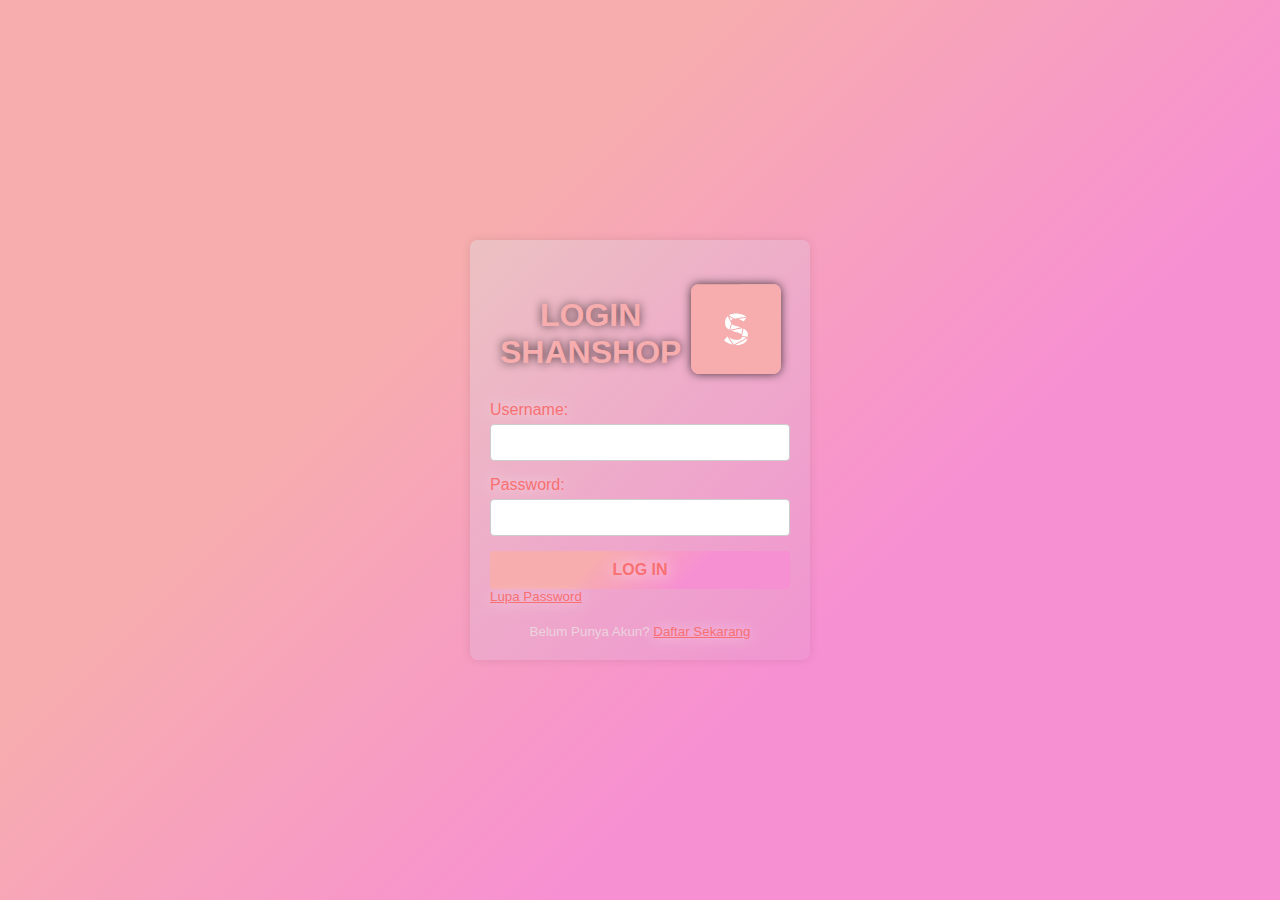
<file: index.html>
<!DOCTYPE html>
<html lang="en">
<head>
    <meta charset="UTF-8">
    <meta name="viewport" content="width=device-width, initial-scale=1.0">
    <title>Login Shanshop</title>
    <link rel="shortcut icon" href="Assets/img/ShanshopLogo.png" type="image/x-icon">
    <link rel="stylesheet" href="Assets/Style/login.css">
</head>
<body>
    <div class="login-container">
        <div class="pp">
            <h2>LOGIN SHANSHOP</h2>
            <img class="img" src="Assets/img/ShanshopLogo.png" alt="Shanshop" width="90px" height="90">
        </div>
        <form id="loginForm">
            <div class="form-group">
                <label class="user" for="username">Username:</label>
                <input type="text" id="username" name="username" >
                <div id="username-error" class="error-message"></div>
            </div>
            <div class="form-group">
                <label class="user" for="password">Password:</label>
                <input type="password" id="password" name="password" >
                <div id="password-error" class="error-message"></div>
            </div>
            <p id="error-message" class="error-message"></p>
            <button class="user-b" type="submit">LOG IN</button>
        </form>
            <div class="pp" align= "Left">
                <small><a class="user" href="lupapw.html">Lupa Password</a></small>
            </div>
        <br>
            <div>
            <small class="seru" >Belum Punya Akun? <a class="user" href="daftar.html">Daftar Sekarang</a></small>
            </div>
    </div>
    <script src="Assets/Script/login.js"></script>
</body>
</html>
</file>
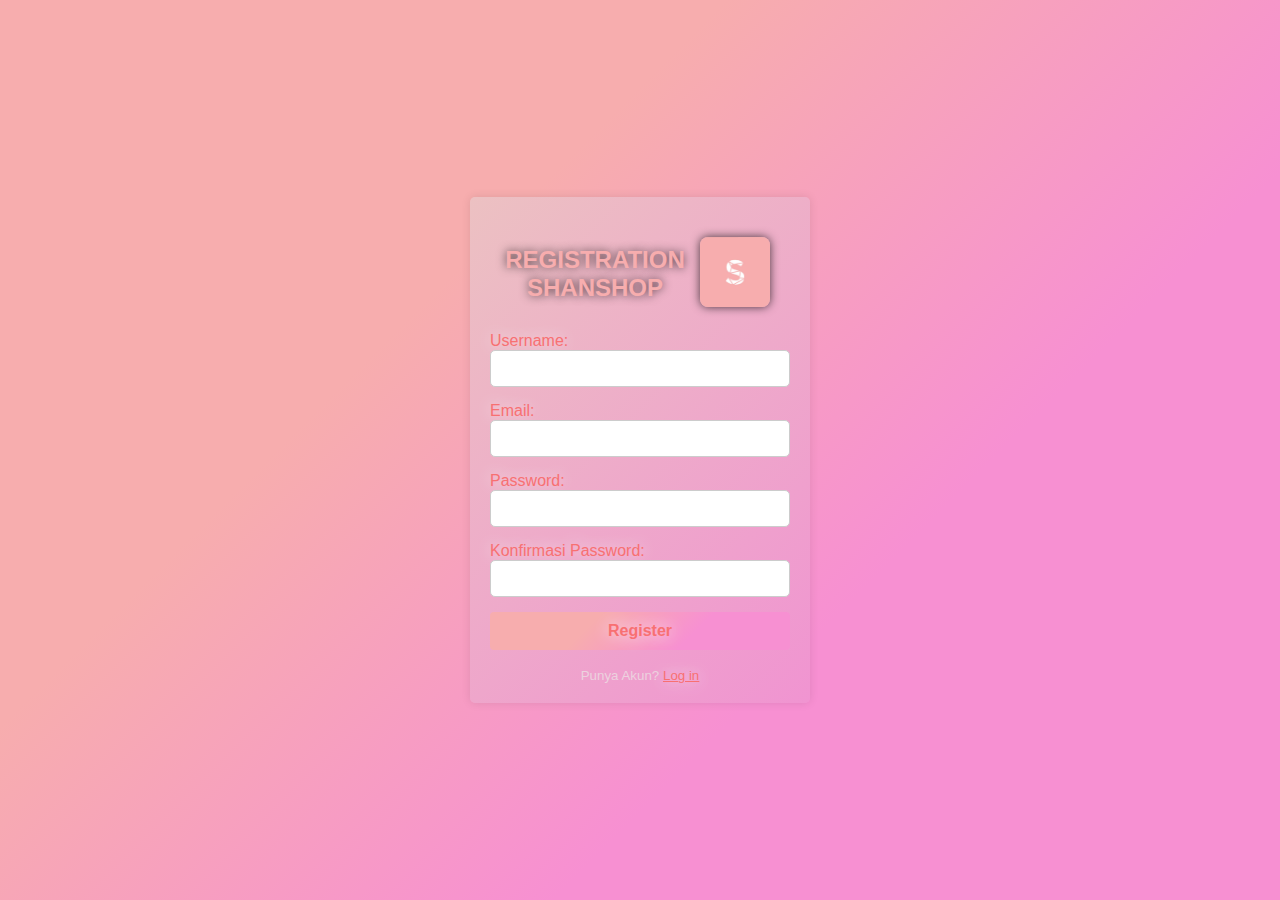
<file: daftar.html>
<!DOCTYPE html>
<html lang="en">
<head>
    <meta charset="UTF-8">
    <meta name="viewport" content="width=device-width, initial-scale=1.0">
    <title>Registration Shanshop</title>
    <link rel="stylesheet" href="Assets/Style/daftar.css">
    <link rel="shortcut icon" href="Assets/img/ShanshopLogo.png" type="image/x-icon">
</head>
<body>
    <div class="container">
        <form id="registrationForm">
            <div class="pp">
                <h2>REGISTRATION SHANSHOP</h2>
                <img class="img" src="Assets/img/ShanshopLogo.png" alt="Shanshop" width="70px" height="70">
            </div>
            <div class="form-group">
                <label class="user" for="username">Username:</label>
                <input type="text" id="username" name="username" >
                <div id="username-error" class="error-message"></div>
            </div>
            <div class="form-group">
                <label class="user" for="email">Email:</label>
                <input type="email" id="email" name="email" >
                <div id="email-error" class="error-message"></div>
            </div>
            <div class="form-group">
                <label class="user" for="password1">Password:</label>
                <input type="password" id="password1" name="password1" >
                <div id="password1-error" class="error-message"></div>
            </div>
            <div class="form-group">
                <label class="user" for="password2">Konfirmasi Password:</label>
                <input type="password" id="password2" name="password2" >
                <div id="password2-error" class="error-message"></div>
            </div>
            <p id="error-message" class="error-message"></p>
            <button class="user-b" type="submit">Register</button>
            <br>
            <small class="seru" align="center">Punya Akun? <a class="user" href="Login.html">Log in</a></small>
        </form>
    </div>
    <script src="Assets/Script/daftar.js"></script>
</body>
</html>
</file>
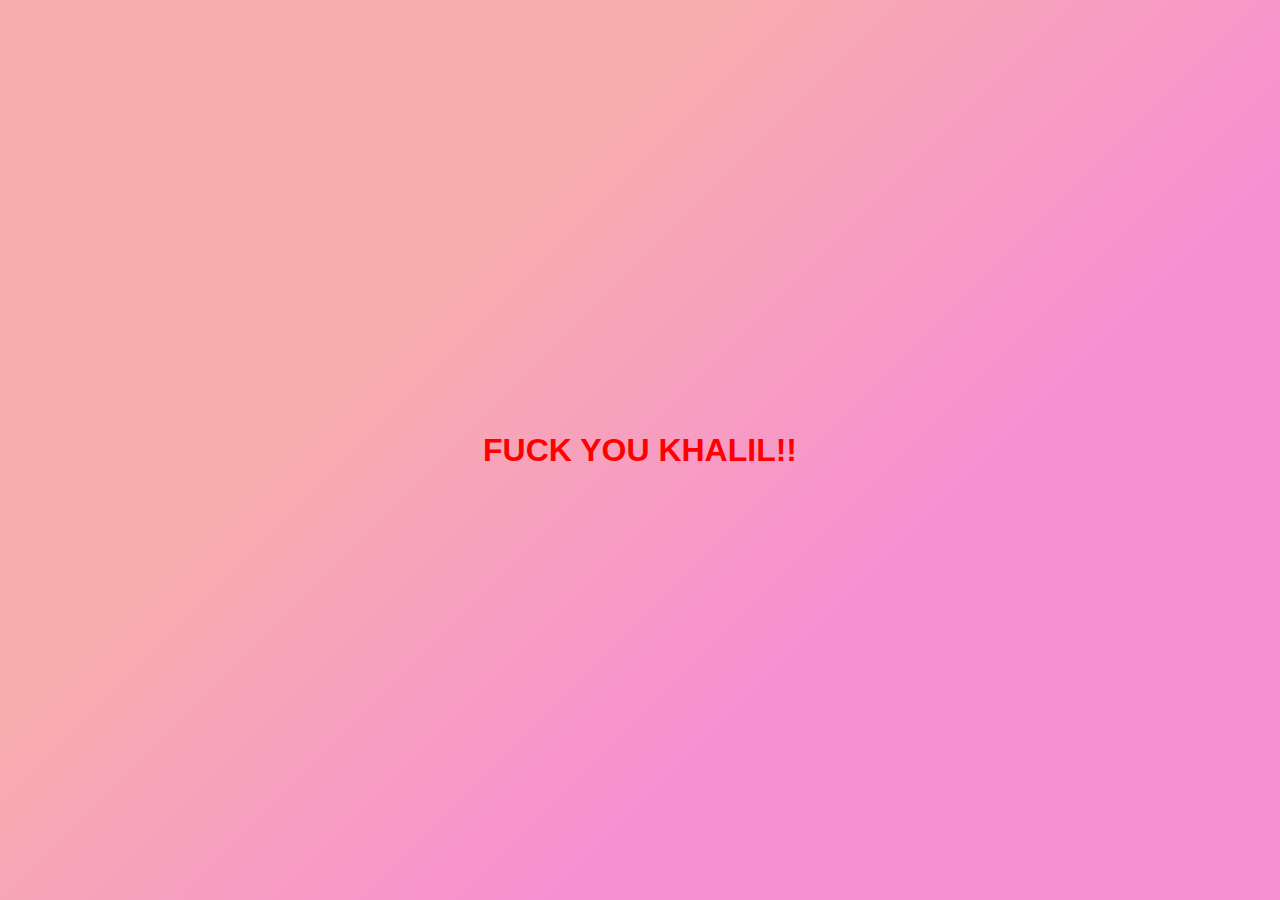
<file: hehe.html>
<!DOCTYPE html>
<html lang="en">
<head>
    <meta charset="UTF-8">
    <meta name="viewport" content="width=device-width, initial-scale=1.0">
    <title>FUCK LIL</title>
    <link rel="shortcut icon" href="Assets/img/ShanshopLogo.png" type="image/x-icon">
    <style>
        body {
    font-family: Arial, sans-serif;
    background: linear-gradient(135deg, #F7ADAE,#F7ADAE,#F790D2, #F790D2);
    display: flex;
    justify-content: center;
    align-items: center;
    height: 100vh;
    margin: 0;
}

        h1{
            color: red;
            margin-top: 25%;
            margin-bottom: 25%;
        }
    </style>
</head>
<body>
    <h1  align="center">FUCK YOU KHALIL!!</h1>
</body>
</html>
</file>
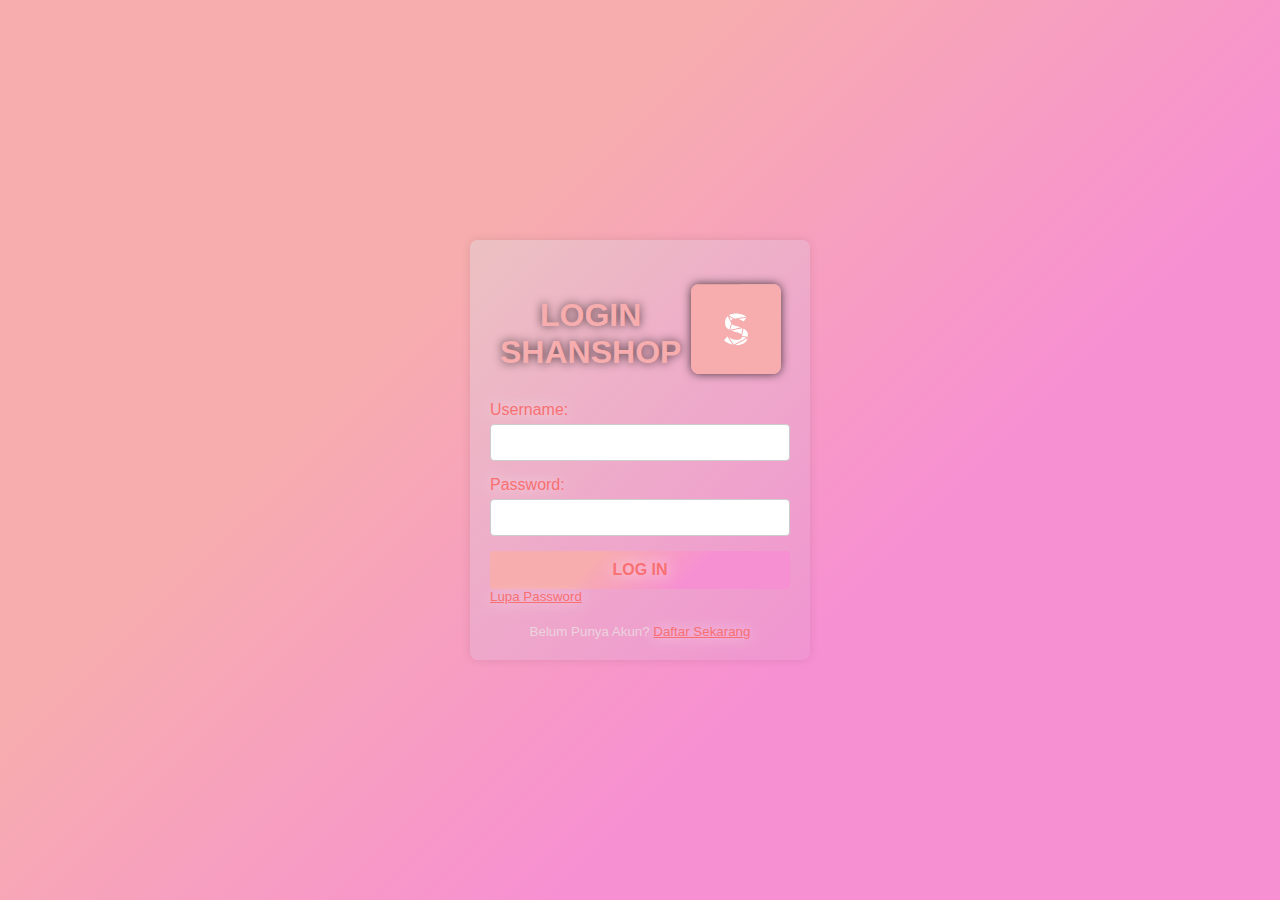
<file: login.html>
<!DOCTYPE html>
<html lang="en">
<head>
    <meta charset="UTF-8">
    <meta name="viewport" content="width=device-width, initial-scale=1.0">
    <title>Login Shanshop</title>
    <link rel="shortcut icon" href="Assets/img/ShanshopLogo.png" type="image/x-icon">
    <link rel="stylesheet" href="Assets/Style/login.css">
</head>
<body>
    <div class="login-container">
        <div class="pp">
            <h2>LOGIN SHANSHOP</h2>
            <img class="img" src="Assets/img/ShanshopLogo.png" alt="Shanshop" width="90px" height="90">
        </div>
        <form id="loginForm">
            <div class="form-group">
                <label class="user" for="username">Username:</label>
                <input type="text" id="username" name="username" >
                <div id="username-error" class="error-message"></div>
            </div>
            <div class="form-group">
                <label class="user" for="password">Password:</label>
                <input type="password" id="password" name="password" >
                <div id="password-error" class="error-message"></div>
            </div>
            <p id="error-message" class="error-message"></p>
            <button class="user-b" type="submit">LOG IN</button>
        </form>
            <div class="pp" align= "Left">
                <small><a class="user" href="Lupapw.html">Lupa Password</a></small>
            </div>
        <br>
            <div>
            <small class="seru" >Belum Punya Akun? <a class="user" href="Daftar.html">Daftar Sekarang</a></small>
            </div>
    </div>
    <script src="Assets/Script/login.js"></script>
</body>
</html>
</file>
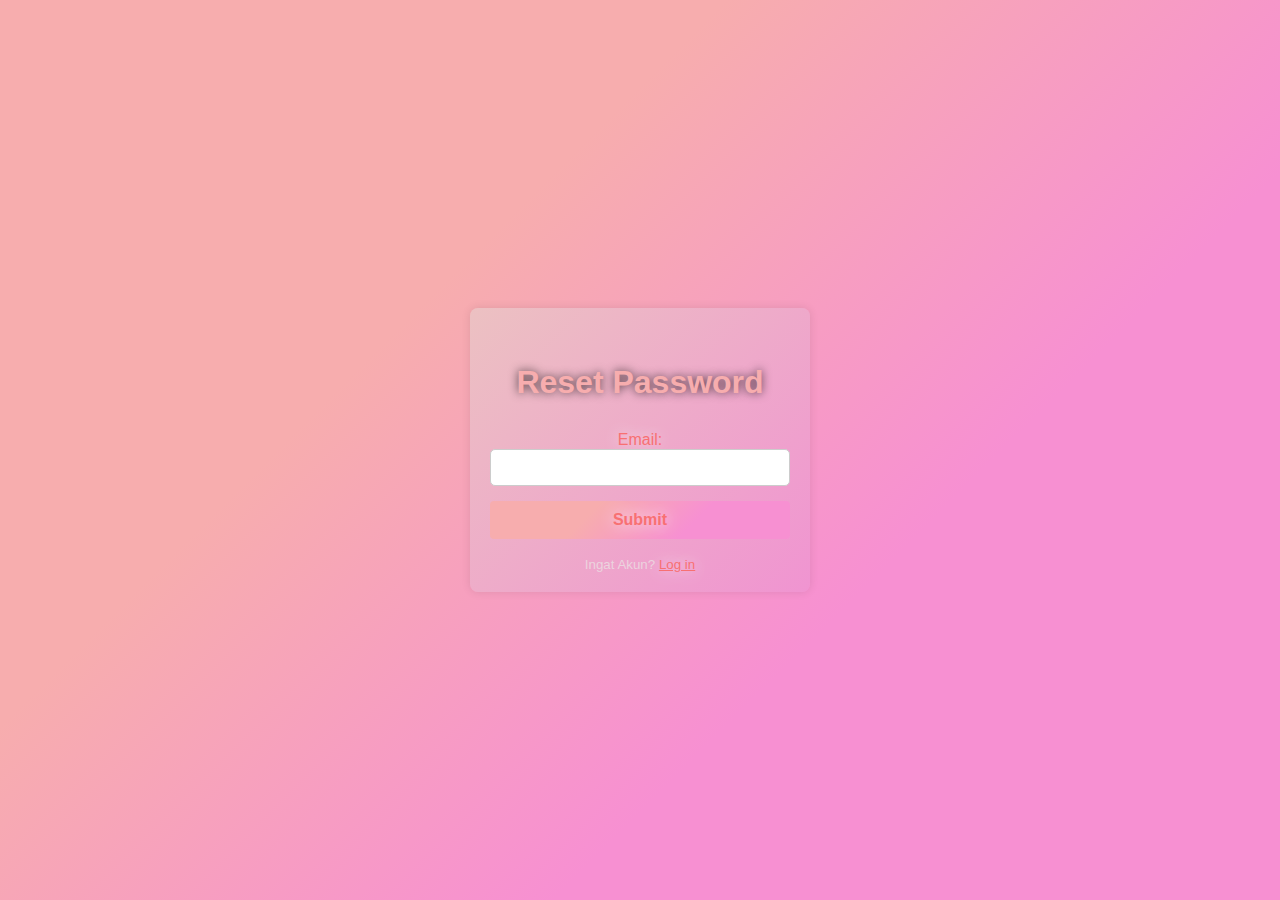
<file: lupapw.html>
<!DOCTYPE html>
<html lang="en">
<head>
    <meta charset="UTF-8">
    <meta name="viewport" content="width=device-width, initial-scale=1.0">
    <title>Forgot Password</title>
    <link rel="stylesheet" href="Assets/Style/lupapw.css">
</head>
<body>
    <div class="container">
        <form id="forgotPasswordForm">
            <h2>Reset Password</h2>
            <div class="form-group">
                <label class="user" for="email">Email:</label>
                <input type="email" id="email" name="email" >
                <div id="email-error" class="error-message"></div>
            </div>
            <button class="user-b" type="submit">Submit</button>
            <br>
            <small class="seru" align="center">Ingat Akun? <a class="user" href="Login.html">Log in</a></small>
        </form>
    </div>
    <script src="Assets/Script/lupapw.js"></script>
</body>
</html>
</file>
<file: Assets/Style/login.css>
body {
    display: flex;
    justify-content: center;
    align-items: center;
    height: 100vh;
    margin: 0;
    background: linear-gradient(135deg, #F7ADAE,#F7ADAE,#F790D2, #F790D2);
    font-family: Arial, sans-serif;
}

.login-container {
    background: linear-gradient(135deg, #ecc1c2, #f094d1);
    padding: 20px;
    border-radius: 8px;
    box-shadow: 0 0 10px rgba(0, 0, 0, 0.1);
    width: 300px;
    text-align: center;
}
.pp{
    display: flex;
}

h2 {
    font-size: xx-large;
    text-shadow:  0 0 10px rgba(0, 0, 0, 0.692);
    color: #F7ADAE;
    margin-bottom: 20px;
    padding: 10px;
    border-radius: 10px;
}
.img{
    margin-top: 24px;
    box-shadow: 0 0 10px rgba(0, 0, 0, 0.692);
    margin-right: 70px;
    border-radius: 8px;
}
.form-group {
    margin-bottom: 15px;
    text-align: left;
}

label {
    display: block;
    margin-bottom: 5px;
}

input[type="text"],
input[type="password"] {
    width: 100%;
    padding: 10px;
    border: 1px solid #ccc;
    border-radius: 4px;
    box-sizing: border-box;
}

button {
    width: 100%;
    padding: 10px;
    background: linear-gradient(135deg, #F7ADAE,#F7ADAE,#F790D2, #F790D2);
    border: none;
    border-radius: 4px;
    color: black;
    font-size: 16px;
    cursor: pointer;

}

button:hover {
    background: linear-gradient(135deg,#F790D2, #F790D2,#F7ADAE,#F7ADAE);
}

.error-message {
    text-shadow: 0 0 15px rgba(255, 255, 255, 0.87);
    color: #f75457;
    margin-top: 10px;
    display: none;
}

.user{
    text-shadow: 0 0 15px rgba(255, 255, 255, 0.87);
    color: #f87072;
}
.user-b{
    font-weight: bold;
    text-shadow: 0 0 15px rgba(255, 255, 255, 0.87);
    color: #f87072;
}

.seru{
    color: #ebe6e6b7;
}
</file>
<file: Assets/Style/daftar.css>
body {
    font-family: Arial, sans-serif;
    background: linear-gradient(135deg, #F7ADAE,#F7ADAE,#F790D2, #F790D2);
    display: flex;
    justify-content: center;
    align-items: center;
    height: 100vh;
    margin: 0;
}

.container {
    background: linear-gradient(135deg, #ecc1c2, #f094d1);
    padding: 20px;
    border-radius: 5px;
    box-shadow: 0 0 10px rgba(0, 0, 0, 0.1);
    width: 300px;
}

form {
    display: flex;
    flex-direction: column;
}

.pp{
    display: flex;
}

h2 {
    font-size: x-large;
    text-shadow:  0 0 10px rgba(0, 0, 0, 0.692);
    color: #F7ADAE;
    margin-bottom: 20px;
    text-align: center;
    padding: 10px;
    border-radius: 10px;
}

.img{
    box-shadow: 0 0 10px rgba(0, 0, 0, 0.692);
    border-radius: 8px;
    margin-top:20px ;
    margin-right: 20px ;
}

.form-group {
    margin-bottom: 15px;
}

label {
    margin-bottom: 5px;
}

input {
    padding: 10px;
    border: 1px solid #ccc;
    border-radius: 5px;
    width: 100%;
    box-sizing: border-box;
}

button {
    width: 100%;
    padding: 10px;
    background: linear-gradient(135deg, #F7ADAE,#F7ADAE,#F790D2, #F790D2);
    border: none;
    border-radius: 4px;
    color: black;
    font-size: 16px;
    cursor: pointer;
}

button:hover {
    background: linear-gradient(135deg,#F790D2, #F790D2,#F7ADAE,#F7ADAE);
}


.error-message {
    text-shadow: 0 0 15px rgba(255, 255, 255, 0.87);
    color: #f75457;
    margin-top: 5px;
    display: none;
}

.user{
    text-shadow: 0 0 15px rgba(255, 255, 255, 0.87);
    color: #f87072;
}

.user-b{
    font-weight: bold;
    text-shadow: 0 0 15px rgba(255, 255, 255, 0.87);
    color: #f87072;
}

.seru{
    color: #ebe6e6b7;
}
</file>
<file: Assets/Style/lupapw.css>
body {
    display: flex;
    justify-content: center;
    align-items: center;
    height: 100vh;
    margin: 0;
    background: linear-gradient(135deg, #F7ADAE,#F7ADAE,#F790D2, #F790D2);
    font-family: Arial, sans-serif;
}

.container {
    background: linear-gradient(135deg, #ecc1c2, #f094d1);
    padding: 20px;
    border-radius: 8px;
    box-shadow: 0 0 10px rgba(0, 0, 0, 0.1);
    width: 300px;
    text-align: center;
}

form {
    display: flex;
    flex-direction: column;
}

h2 {
    font-size: xx-large;
    text-shadow:  0 0 10px rgba(0, 0, 0, 0.692);
    color: #F7ADAE;
    margin-bottom: 20px;
    padding: 10px;
    border-radius: 10px;
}

.form-group {
    margin-bottom: 15px;
}

label {
    margin-bottom: 5px;
}

input {
    padding: 10px;
    border: 1px solid #ccc;
    border-radius: 5px;
    width: 100%;
    box-sizing: border-box;
}

button {
    width: 100%;
    padding: 10px;
    background: linear-gradient(135deg, #F7ADAE,#F7ADAE,#F790D2, #F790D2);
    border: none;
    border-radius: 4px;
    color: black;
    font-size: 16px;
    cursor: pointer;

}

button:hover {
    background: linear-gradient(135deg,#F790D2, #F790D2,#F7ADAE,#F7ADAE);
}

.error-message {
    text-shadow: 0 0 15px rgba(255, 255, 255, 0.87);
    color: #f75457;
    margin-top: 10px;
    display: none;
}

.user{
    text-shadow: 0 0 15px rgba(255, 255, 255, 0.87);
    color: #f87072;
}

.user-b{
    font-weight: bold;
    text-shadow: 0 0 15px rgba(255, 255, 255, 0.87);
    color: #f87072;
}

.seru{
    color: #ebe6e6b7;
}
</file>
